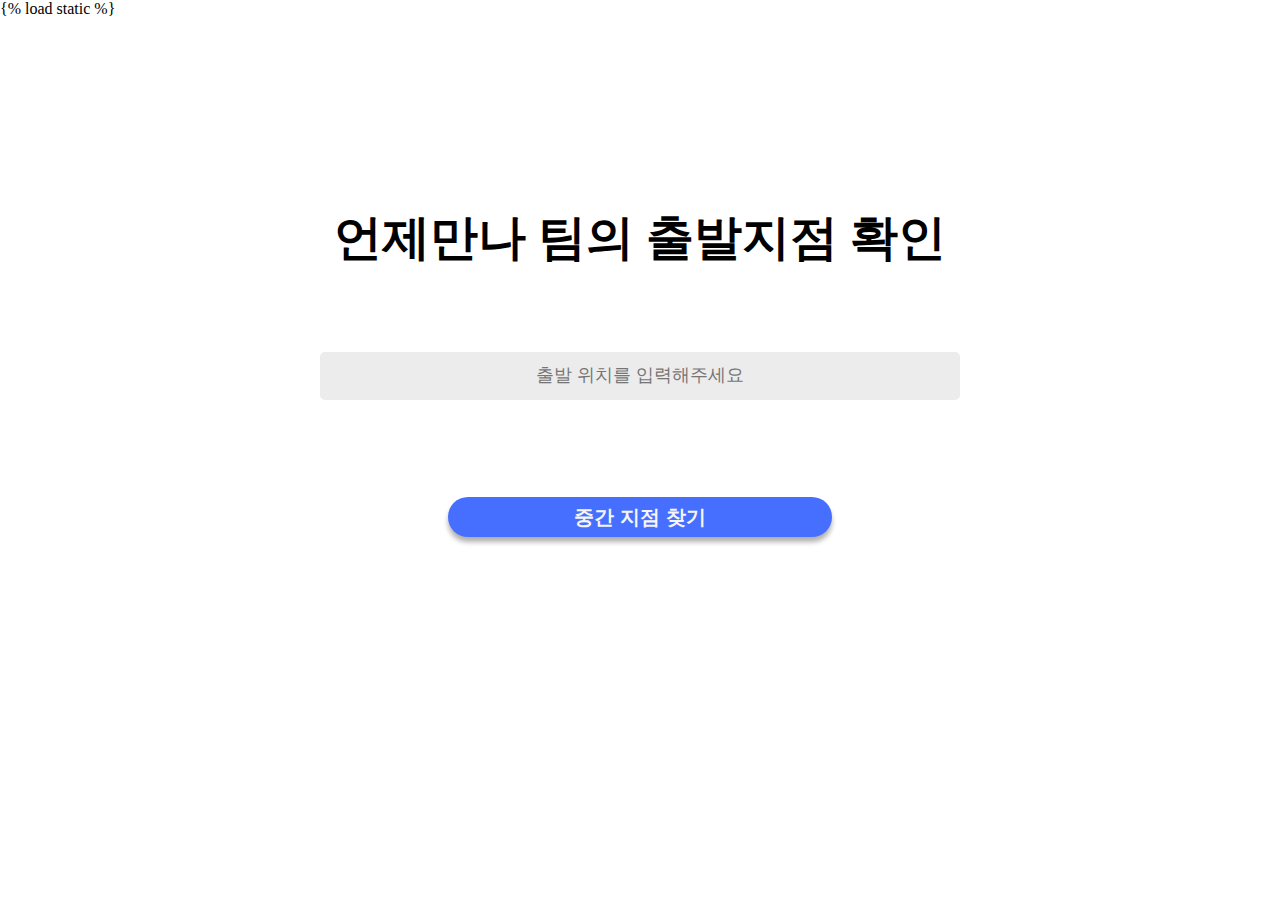
<file: templates/wheremeet/coordinate_save.html>
{% load static %}

<html lang="en">

<head>
  <meta charset="utf-8" />
  <meta http-equiv="X-UA-Compatible" content="IE=edge" />
  <meta name="viewport" content="width=device-width, initial-scale=1.0" />
  <title>키워드로 장소검색하고 목록으로 표출하기</title>
  <link rel="stylesheet" href="/static/css/style.css" />
</head>

<body>

  <div id="content">
    <div id="title-wrap">
      <p id="start_title">언제만나 팀의 출발지점 확인</p>
    </div>

    <div id="form-wrap">
      <input id="start_point" type="text" placeholder="출발 위치를 입력해주세요" value="" size="50"/>
      <input id="lat" type="text" value="" style="display: none" />
      <input id="lan" type="text" value="" style="display: none" />
    </div>
    <div id="btn-wrap">
      <input type="button" id="btn_search" value="중간 지점 찾기" onclick="send_address(this)" />
    </div>

    
  </div>
  <div class="map_wrap"style = "display:none;">
    <div id="map"></div>

    
  </div>
  <div class="modal_wrap">
    <div id="menu_wrap" class="bg_white">
      <div id = "modal-btn-wrap">
        <button
          type="button"
          id="position"
          onclick="getCurrentPosBtn()"
        >
          내 위치
        </button>
      </div>
      <div id = "modal-input-wrap">
        <form id = "modal-form" onsubmit="searchPlaces(); return false;">
          <input type="text" value="" id="keyword" size="15" />
          <input type="submit" value="" class="btn_submit" />
        </form>
      </div>
      <div id = "modal-list-wrap">
        <ul id="placesList"></ul>
      </div>
      <div id="pagination"></div>
      <div id = "modal-submit-wrap">
        <button type="button" class="modal_close">완료</button>
      </div>
      
      
    </div>
    
    
  </div>
  <script src="//t1.daumcdn.net/mapjsapi/bundle/postcode/prod/postcode.v2.js"></script>
  <script src="https://ajax.googleapis.com/ajax/libs/jquery/1.8.3/jquery.min.js"></script>
  <script type="text/javascript"
    src="//dapi.kakao.com/v2/maps/sdk.js?appkey=d69a7a5478026221a062ef69c9c7cb29&libraries=services"></script>
  <script type="text/javascript" src="/static/js/whermeet/coordinate_save.js"></script>
</body>

</html>
</file>
<file: static/css/style.css>
html,
body {
  margin: 0;
  padding: 0;
  width:100%;
  height:95%;
}

#start_title {
  text-align: center;
  font-size: 3rem;
  font-weight: bolder;
  margin-top: 0%;
  color: #000000;
}

#content {
  width:100%;
  height: 100%;
  text-align: center;
  display: flex;
  flex-direction: column;
  align-items: center;
  justify-content: center;
}

#title-wrap{
  height: 10%;;
  width:100%;
  margin-bottom: 5%;
}
#form-wrap{
  height: 10%;;
  width:100%;
  margin-bottom: 5%;
}
#btn-wrap{
  height: 10%;;
  width:100%;
  margin-bottom: 5%;
}
#start_point {
  width: 50%;
  height: 60%;
  background-color: #edecec;
  color: #828282;
  border-radius: 5px;
  border: 0px;
  font-size: 18px;
  text-align: center;
}

#btn_search {
  height: 50%;
  width: 30%;
  border-radius: 30px;
  border: 0px;
  background-color: #466fff;
  color: #f5f5f5;
  box-shadow: 0px 5px 5px #b4b0b0;
  font-size: 20px;
  font-weight: 600;
  cursor: pointer;
}

.modal_wrap {
  display: none;
  position: absolute;
  border: 1px solid #FFFFFFFF;
  background-color: #FFFFFFFF;
  border-radius: 40px;
  padding: 2%;
  width: 35rem;
  height: 30rem;
  box-shadow: 3px 3px 3px grey;
  position: fixed;
  top: 50%;
  left: 50%;
  transform: translate(-50%, -50%);
  z-index:1;
}

.modal_close {
  width: 20%;
  height: 50%;
  border-radius: 30px;
  border: 0px;
  box-shadow: 0px 5px 5px #b4b0b0;
  background-color: #466fff;
  color: white;
  font-weight: 700;
  font-size: 17px;
  margin: 0% 0% 0% 40%;
  cursor: pointer;
}

#position {
  width: 20%;
  height: 40%;
  font-size: 1rem;
  font-weight:bolder;
  margin: 0% 0% 0% 10%;
  background-color: #fcf5f2;
  color: #db615c;
  border-radius: 10px;
  border: 0px;
  cursor:pointer;
}

#keyword {
  position: relative;
  width: 480px;
  height: 35px;
  background-color: #e1e1e3;
  border-radius: 7px;
  border: 0px;
  font-size: 17px;
  padding-left: 20px;
  font-weight: 700;
}

.map_wrap,
.map_wrap * {
  margin: 0;
  padding: 0;
  font-family: "Malgun Gothic", dotum, "돋움", sans-serif;
  font-size: 12px;
}

.map_wrap a,
.map_wrap a:hover,
.map_wrap a:active {
  color: #000;
  text-decoration: none;
}

.map_wrap {
  position: relative;
  width: 800px;
  height: 500px;
}
#map{
  width:1000px;
  height: 100px;
}

#menu_wrap {
  position: absolute;
  top: 0;
  left: 0;
  bottom: 0;
  width: 100%;
  height: 100%;
  padding: 5px;
  overflow-y: scroll;
  background: rgba(255, 255, 255, 0.7);
  z-index: 1;
  font-size: 12px;
  border-radius: 10px;
  display:flex;
  flex-direction: column;
  justify-content: center;
  align-items: center;
}

.bg_white {
  background: #fff;
}

#menu_wrap::-webkit-scrollbar {
  display: none;
}

#menu_wrap hr {
  display: block;
  height: 1px;
  border: 0;
  border-top: 2px solid #5f5f5f;
  margin: 3px 0;
}

#menu_wrap .option {
  text-align: center;
}

#menu_wrap .option p {
  margin: 10px 0;
}

#menu_wrap .option button {
  margin-left: 5px;
}

#placesList li {
  list-style: none;
}

#placesList .item {
  position: relative;
  border-bottom: 1px solid #888;
  overflow: hidden;
  cursor: pointer;
  min-height: 65px;
}

#placesList .item span {
  display: block;
  margin-top: 4px;
}
#placesList .item h5,
#placesList .item .info {
  text-overflow: ellipsis;
  overflow: hidden;
  white-space: nowrap;
}
#placesList .item .info {
  padding: 10px 0 10px 5px;
}

#placesList .info .gray {
  color: #8a8a8a;
}

#placesList .info .tel {
  color: #009900;
}

#pagination {
  margin: 10px auto;
  text-align: center;
}

#pagination a {
  display: inline-block;
  margin-right: 10px;
}

#pagination .on {
  font-weight: bold;
  cursor: default;
  color: #777;
}

.btn_submit {
  background-image: url("/static/img/search.png");
  position: absolute;
  background-size: 20px;
  background-position: 0px 0px;
  background-repeat: no-repeat;
  width: 20px;
  height: 20px;
  border: 0px;
  cursor: pointer;
  outline: 0;
  background-color: #e1e1e3;
  background-color: rgba(255, 255, 255, 0);
  margin: 1% 0% 0% -7%;
  
}

#modal-btn-wrap{
  width:100%;
  height: 20%;;
}

#modal-input-wrap{
  width: 100%;
  height: 20%;
}
#modal-submit-wrap{
  width: 100%;
  height: 20%;
  margin-top:10%;
}

#modal-form{
  width:80%;
  height:50%;
  margin-left:10%;
}

#placeList{
  margin:0;
}

#pagination{
  margin:0;
}
#modal-list-wrap{
  width:100%;
  height:50%;
  overflow-y:scroll;
}
</file>
